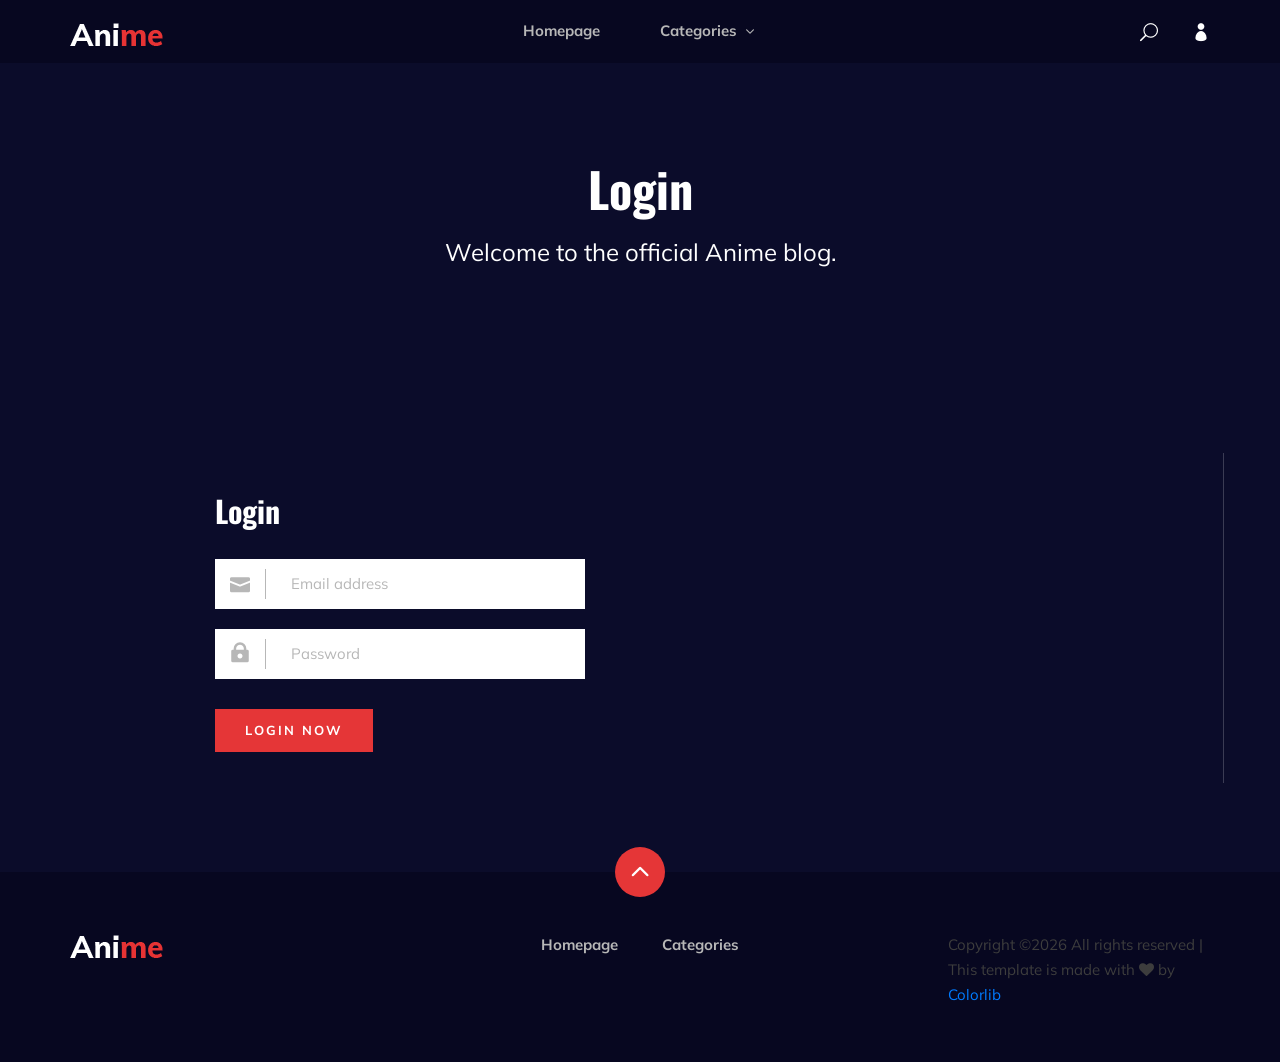
<file: login.html>
<!DOCTYPE html>
<html lang="zxx">

<head>
    <meta charset="UTF-8">
    <meta name="description" content="Anime Template">
    <meta name="keywords" content="Anime, unica, creative, html">
    <meta name="viewport" content="width=device-width, initial-scale=1.0">
    <meta http-equiv="X-UA-Compatible" content="ie=edge">
    <title>Anime | Template</title>

    <!-- Google Font -->
    <link href="https://fonts.googleapis.com/css2?family=Oswald:wght@300;400;500;600;700&display=swap" rel="stylesheet">
    <link href="https://fonts.googleapis.com/css2?family=Mulish:wght@300;400;500;600;700;800;900&display=swap"
        rel="stylesheet">
    <link rel="stylesheet" href="https://unpkg.com/swiper@8/swiper-bundle.min.css" />
    <!-- Css Styles -->
    <link rel="stylesheet" href="css/bootstrap.min.css" type="text/css">
    <link rel="stylesheet" href="css/font-awesome.min.css" type="text/css">
    <link rel="stylesheet" href="css/elegant-icons.css" type="text/css">
    <link rel="stylesheet" href="css/style.css" type="text/css">
    <script src="./js/scrollToTop.js" defer></script>
</head>

<body>
    <!-- Page Preloder -->
    <div id="preloder" class="preloder">
        <div class="loader"></div>
    </div>

    <!-- Header Section Begin -->
    <header class="header">
        <div class="container">
            <div class="row">
                <div class="col-lg-2">
                    <div class="header__logo">
                        <a href="./index.html">
                            <img src="img/logo.png" alt="">
                        </a>
                    </div>
                </div>
                <div class="col-lg-8">
                    <div class="header__nav">
                        <nav class="header__menu mobile-menu">
                            <ul>
                                <li><a href="./index.html">Homepage</a></li>
                                <li><a href="./categories.html">Categories <span class="arrow_carrot-down"></span></a>
                                    <ul class="dropdown">
                                        <li><a href="./categories.html">Categories</a></li>
                                    </ul>
                                </li>
                            </ul>
                        </nav>
                    </div>
                </div>
                <div class="col-lg-2">
                    <div class="header__right">
                        <a href="#" class="search-switch"><span class="icon_search"></span></a>
                        <a href="./login.html"><span class="icon_profile"></span></a>
                    </div>
                </div>
            </div>
            <div id="mobile-menu-wrap"></div>
        </div>
    </header>
    <!-- Header End -->

    <!-- Normal Breadcrumb Begin -->
    <section class="normal-breadcrumb set-bg" data-setbg="img/normal-breadcrumb.jpg">
        <div class="container">
            <div class="row">
                <div class="col-lg-12 text-center">
                    <div class="normal__breadcrumb__text">
                        <h2>Login</h2>
                        <p>Welcome to the official Anime blog.</p>
                    </div>
                </div>
            </div>
        </div>
    </section>
    <!-- Normal Breadcrumb End -->

    <!-- Login Section Begin -->
    <section class="login spad">
        <div class="container">
            <div class="row">
                <div class="col-lg-12">
                    <div class="login__form">
                        <h3>Login</h3>
                        <form action="#">
                            <div class="input__item">
                                <input type="text" placeholder="Email address">
                                <span class="icon_mail"></span>
                            </div>
                            <div class="input__item">
                                <input type="text" placeholder="Password">
                                <span class="icon_lock"></span>
                            </div>
                            <button type="submit" class="site-btn">Login Now</button>
                        </form>
                    </div>
                </div>
            </div>
        </div>
    </section>
    <!-- Login Section End -->

    <!-- Footer Section Begin -->
    <footer class="footer">
        <div class="page-up">
            <a href="#" id="scrollToTopButton"><span class="arrow_carrot-up"></span></a>
        </div>
        <div class="container">
            <div class="row">
                <div class="col-lg-3">
                    <div class="footer__logo">
                        <a href="./index.html"><img src="img/logo.png" alt=""></a>
                    </div>
                </div>
                <div class="col-lg-6">
                    <div class="footer__nav">
                        <ul>
                            <li class="active"><a href="./index.html">Homepage</a></li>
                            <li><a href="./categories.html">Categories</a></li>
                        </ul>
                    </div>
                </div>
                <div class="col-lg-3">
                    <p><!-- Link back to Colorlib can't be removed. Template is licensed under CC BY 3.0. -->
                      Copyright &copy;<script>document.write(new Date().getFullYear());</script> All rights reserved | This template is made with <i class="fa fa-heart" aria-hidden="true"></i> by <a href="https://colorlib.com" target="_blank">Colorlib</a>
                      <!-- Link back to Colorlib can't be removed. Template is licensed under CC BY 3.0. --></p>

                  </div>
              </div>
          </div>
      </footer>
      <!-- Footer Section End -->

      <!-- Search model Begin -->
      <div class="search-model">
        <div class="h-100 d-flex align-items-center justify-content-center">
            <div class="search-close-switch"><i class="icon_close"></i></div>
            <form class="search-model-form">
                <input type="text" id="search-input" placeholder="Search here.....">
            </form>
        </div>
    </div>
    <!-- Search model end -->

    <!-- Js Plugins -->
</body>

</html>
</file>
<file: css/elegant-icons.css>
@font-face {
	font-family: 'ElegantIcons';
	src:url('../fonts/ElegantIcons.eot');
	src:url('../fonts/ElegantIcons.eot?#iefix') format('embedded-opentype'),
		url('../fonts/ElegantIcons.woff') format('woff'),
		url('../fonts/ElegantIcons.ttf') format('truetype'),
		url('../fonts/ElegantIcons.svg#ElegantIcons') format('svg');
	font-weight: normal;
	font-style: normal;
}

/* Use the following CSS code if you want to use data attributes for inserting your icons */
[data-icon]:before {
	font-family: 'ElegantIcons';
	content: attr(data-icon);
	speak: none;
	font-weight: normal;
	font-variant: normal;
	text-transform: none;
	line-height: 1;
	-webkit-font-smoothing: antialiased;
	-moz-osx-font-smoothing: grayscale;
}

/* Use the following CSS code if you want to have a class per icon */
/*
Instead of a list of all class selectors,
you can use the generic selector below, but it's slower:
[class*="your-class-prefix"] {
*/
.arrow_up, .arrow_down, .arrow_left, .arrow_right, .arrow_left-up, .arrow_right-up, .arrow_right-down, .arrow_left-down, .arrow-up-down, .arrow_up-down_alt, .arrow_left-right_alt, .arrow_left-right, .arrow_expand_alt2, .arrow_expand_alt, .arrow_condense, .arrow_expand, .arrow_move, .arrow_carrot-up, .arrow_carrot-down, .arrow_carrot-left, .arrow_carrot-right, .arrow_carrot-2up, .arrow_carrot-2down, .arrow_carrot-2left, .arrow_carrot-2right, .arrow_carrot-up_alt2, .arrow_carrot-down_alt2, .arrow_carrot-left_alt2, .arrow_carrot-right_alt2, .arrow_carrot-2up_alt2, .arrow_carrot-2down_alt2, .arrow_carrot-2left_alt2, .arrow_carrot-2right_alt2, .arrow_triangle-up, .arrow_triangle-down, .arrow_triangle-left, .arrow_triangle-right, .arrow_triangle-up_alt2, .arrow_triangle-down_alt2, .arrow_triangle-left_alt2, .arrow_triangle-right_alt2, .arrow_back, .icon_minus-06, .icon_plus, .icon_close, .icon_check, .icon_minus_alt2, .icon_plus_alt2, .icon_close_alt2, .icon_check_alt2, .icon_zoom-out_alt, .icon_zoom-in_alt, .icon_search, .icon_box-empty, .icon_box-selected, .icon_minus-box, .icon_plus-box, .icon_box-checked, .icon_circle-empty, .icon_circle-slelected, .icon_stop_alt2, .icon_stop, .icon_pause_alt2, .icon_pause, .icon_menu, .icon_menu-square_alt2, .icon_menu-circle_alt2, .icon_ul, .icon_ol, .icon_adjust-horiz, .icon_adjust-vert, .icon_document_alt, .icon_documents_alt, .icon_pencil, .icon_pencil-edit_alt, .icon_pencil-edit, .icon_folder-alt, .icon_folder-open_alt, .icon_folder-add_alt, .icon_info_alt, .icon_error-oct_alt, .icon_error-circle_alt, .icon_error-triangle_alt, .icon_question_alt2, .icon_question, .icon_comment_alt, .icon_chat_alt, .icon_vol-mute_alt, .icon_volume-low_alt, .icon_volume-high_alt, .icon_quotations, .icon_quotations_alt2, .icon_clock_alt, .icon_lock_alt, .icon_lock-open_alt, .icon_key_alt, .icon_cloud_alt, .icon_cloud-upload_alt, .icon_cloud-download_alt, .icon_image, .icon_images, .icon_lightbulb_alt, .icon_gift_alt, .icon_house_alt, .icon_genius, .icon_mobile, .icon_tablet, .icon_laptop, .icon_desktop, .icon_camera_alt, .icon_mail_alt, .icon_cone_alt, .icon_ribbon_alt, .icon_bag_alt, .icon_creditcard, .icon_cart_alt, .icon_paperclip, .icon_tag_alt, .icon_tags_alt, .icon_trash_alt, .icon_cursor_alt, .icon_mic_alt, .icon_compass_alt, .icon_pin_alt, .icon_pushpin_alt, .icon_map_alt, .icon_drawer_alt, .icon_toolbox_alt, .icon_book_alt, .icon_calendar, .icon_film, .icon_table, .icon_contacts_alt, .icon_headphones, .icon_lifesaver, .icon_piechart, .icon_refresh, .icon_link_alt, .icon_link, .icon_loading, .icon_blocked, .icon_archive_alt, .icon_heart_alt, .icon_star_alt, .icon_star-half_alt, .icon_star, .icon_star-half, .icon_tools, .icon_tool, .icon_cog, .icon_cogs, .arrow_up_alt, .arrow_down_alt, .arrow_left_alt, .arrow_right_alt, .arrow_left-up_alt, .arrow_right-up_alt, .arrow_right-down_alt, .arrow_left-down_alt, .arrow_condense_alt, .arrow_expand_alt3, .arrow_carrot_up_alt, .arrow_carrot-down_alt, .arrow_carrot-left_alt, .arrow_carrot-right_alt, .arrow_carrot-2up_alt, .arrow_carrot-2dwnn_alt, .arrow_carrot-2left_alt, .arrow_carrot-2right_alt, .arrow_triangle-up_alt, .arrow_triangle-down_alt, .arrow_triangle-left_alt, .arrow_triangle-right_alt, .icon_minus_alt, .icon_plus_alt, .icon_close_alt, .icon_check_alt, .icon_zoom-out, .icon_zoom-in, .icon_stop_alt, .icon_menu-square_alt, .icon_menu-circle_alt, .icon_document, .icon_documents, .icon_pencil_alt, .icon_folder, .icon_folder-open, .icon_folder-add, .icon_folder_upload, .icon_folder_download, .icon_info, .icon_error-circle, .icon_error-oct, .icon_error-triangle, .icon_question_alt, .icon_comment, .icon_chat, .icon_vol-mute, .icon_volume-low, .icon_volume-high, .icon_quotations_alt, .icon_clock, .icon_lock, .icon_lock-open, .icon_key, .icon_cloud, .icon_cloud-upload, .icon_cloud-download, .icon_lightbulb, .icon_gift, .icon_house, .icon_camera, .icon_mail, .icon_cone, .icon_ribbon, .icon_bag, .icon_cart, .icon_tag, .icon_tags, .icon_trash, .icon_cursor, .icon_mic, .icon_compass, .icon_pin, .icon_pushpin, .icon_map, .icon_drawer, .icon_toolbox, .icon_book, .icon_contacts, .icon_archive, .icon_heart, .icon_profile, .icon_group, .icon_grid-2x2, .icon_grid-3x3, .icon_music, .icon_pause_alt, .icon_phone, .icon_upload, .icon_download, .social_facebook, .social_twitter, .social_pinterest, .social_googleplus, .social_tumblr, .social_tumbleupon, .social_wordpress, .social_instagram, .social_dribbble, .social_vimeo, .social_linkedin, .social_rss, .social_deviantart, .social_share, .social_myspace, .social_skype, .social_youtube, .social_picassa, .social_googledrive, .social_flickr, .social_blogger, .social_spotify, .social_delicious, .social_facebook_circle, .social_twitter_circle, .social_pinterest_circle, .social_googleplus_circle, .social_tumblr_circle, .social_stumbleupon_circle, .social_wordpress_circle, .social_instagram_circle, .social_dribbble_circle, .social_vimeo_circle, .social_linkedin_circle, .social_rss_circle, .social_deviantart_circle, .social_share_circle, .social_myspace_circle, .social_skype_circle, .social_youtube_circle, .social_picassa_circle, .social_googledrive_alt2, .social_flickr_circle, .social_blogger_circle, .social_spotify_circle, .social_delicious_circle, .social_facebook_square, .social_twitter_square, .social_pinterest_square, .social_googleplus_square, .social_tumblr_square, .social_stumbleupon_square, .social_wordpress_square, .social_instagram_square, .social_dribbble_square, .social_vimeo_square, .social_linkedin_square, .social_rss_square, .social_deviantart_square, .social_share_square, .social_myspace_square, .social_skype_square, .social_youtube_square, .social_picassa_square, .social_googledrive_square, .social_flickr_square, .social_blogger_square, .social_spotify_square, .social_delicious_square, .icon_printer, .icon_calulator, .icon_building, .icon_floppy, .icon_drive, .icon_search-2, .icon_id, .icon_id-2, .icon_puzzle, .icon_like, .icon_dislike, .icon_mug, .icon_currency, .icon_wallet, .icon_pens, .icon_easel, .icon_flowchart, .icon_datareport, .icon_briefcase, .icon_shield, .icon_percent, .icon_globe, .icon_globe-2, .icon_target, .icon_hourglass, .icon_balance, .icon_rook, .icon_printer-alt, .icon_calculator_alt, .icon_building_alt, .icon_floppy_alt, .icon_drive_alt, .icon_search_alt, .icon_id_alt, .icon_id-2_alt, .icon_puzzle_alt, .icon_like_alt, .icon_dislike_alt, .icon_mug_alt, .icon_currency_alt, .icon_wallet_alt, .icon_pens_alt, .icon_easel_alt, .icon_flowchart_alt, .icon_datareport_alt, .icon_briefcase_alt, .icon_shield_alt, .icon_percent_alt, .icon_globe_alt, .icon_clipboard {
	font-family: 'ElegantIcons';
	speak: none;
	font-style: normal;
	font-weight: normal;
	font-variant: normal;
	text-transform: none;
	line-height: 1;
	-webkit-font-smoothing: antialiased;
}
.arrow_up:before {
	content: "\21";
}
.arrow_down:before {
	content: "\22";
}
.arrow_left:before {
	content: "\23";
}
.arrow_right:before {
	content: "\24";
}
.arrow_left-up:before {
	content: "\25";
}
.arrow_right-up:before {
	content: "\26";
}
.arrow_right-down:before {
	content: "\27";
}
.arrow_left-down:before {
	content: "\28";
}
.arrow-up-down:before {
	content: "\29";
}
.arrow_up-down_alt:before {
	content: "\2a";
}
.arrow_left-right_alt:before {
	content: "\2b";
}
.arrow_left-right:before {
	content: "\2c";
}
.arrow_expand_alt2:before {
	content: "\2d";
}
.arrow_expand_alt:before {
	content: "\2e";
}
.arrow_condense:before {
	content: "\2f";
}
.arrow_expand:before {
	content: "\30";
}
.arrow_move:before {
	content: "\31";
}
.arrow_carrot-up:before {
	content: "\32";
}
.arrow_carrot-down:before {
	content: "\33";
}
.arrow_carrot-left:before {
	content: "\34";
}
.arrow_carrot-right:before {
	content: "\35";
}
.arrow_carrot-2up:before {
	content: "\36";
}
.arrow_carrot-2down:before {
	content: "\37";
}
.arrow_carrot-2left:before {
	content: "\38";
}
.arrow_carrot-2right:before {
	content: "\39";
}
.arrow_carrot-up_alt2:before {
	content: "\3a";
}
.arrow_carrot-down_alt2:before {
	content: "\3b";
}
.arrow_carrot-left_alt2:before {
	content: "\3c";
}
.arrow_carrot-right_alt2:before {
	content: "\3d";
}
.arrow_carrot-2up_alt2:before {
	content: "\3e";
}
.arrow_carrot-2down_alt2:before {
	content: "\3f";
}
.arrow_carrot-2left_alt2:before {
	content: "\40";
}
.arrow_carrot-2right_alt2:before {
	content: "\41";
}
.arrow_triangle-up:before {
	content: "\42";
}
.arrow_triangle-down:before {
	content: "\43";
}
.arrow_triangle-left:before {
	content: "\44";
}
.arrow_triangle-right:before {
	content: "\45";
}
.arrow_triangle-up_alt2:before {
	content: "\46";
}
.arrow_triangle-down_alt2:before {
	content: "\47";
}
.arrow_triangle-left_alt2:before {
	content: "\48";
}
.arrow_triangle-right_alt2:before {
	content: "\49";
}
.arrow_back:before {
	content: "\4a";
}
.icon_minus-06:before {
	content: "\4b";
}
.icon_plus:before {
	content: "\4c";
}
.icon_close:before {
	content: "\4d";
}
.icon_check:before {
	content: "\4e";
}
.icon_minus_alt2:before {
	content: "\4f";
}
.icon_plus_alt2:before {
	content: "\50";
}
.icon_close_alt2:before {
	content: "\51";
}
.icon_check_alt2:before {
	content: "\52";
}
.icon_zoom-out_alt:before {
	content: "\53";
}
.icon_zoom-in_alt:before {
	content: "\54";
}
.icon_search:before {
	content: "\55";
}
.icon_box-empty:before {
	content: "\56";
}
.icon_box-selected:before {
	content: "\57";
}
.icon_minus-box:before {
	content: "\58";
}
.icon_plus-box:before {
	content: "\59";
}
.icon_box-checked:before {
	content: "\5a";
}
.icon_circle-empty:before {
	content: "\5b";
}
.icon_circle-slelected:before {
	content: "\5c";
}
.icon_stop_alt2:before {
	content: "\5d";
}
.icon_stop:before {
	content: "\5e";
}
.icon_pause_alt2:before {
	content: "\5f";
}
.icon_pause:before {
	content: "\60";
}
.icon_menu:before {
	content: "\61";
}
.icon_menu-square_alt2:before {
	content: "\62";
}
.icon_menu-circle_alt2:before {
	content: "\63";
}
.icon_ul:before {
	content: "\64";
}
.icon_ol:before {
	content: "\65";
}
.icon_adjust-horiz:before {
	content: "\66";
}
.icon_adjust-vert:before {
	content: "\67";
}
.icon_document_alt:before {
	content: "\68";
}
.icon_documents_alt:before {
	content: "\69";
}
.icon_pencil:before {
	content: "\6a";
}
.icon_pencil-edit_alt:before {
	content: "\6b";
}
.icon_pencil-edit:before {
	content: "\6c";
}
.icon_folder-alt:before {
	content: "\6d";
}
.icon_folder-open_alt:before {
	content: "\6e";
}
.icon_folder-add_alt:before {
	content: "\6f";
}
.icon_info_alt:before {
	content: "\70";
}
.icon_error-oct_alt:before {
	content: "\71";
}
.icon_error-circle_alt:before {
	content: "\72";
}
.icon_error-triangle_alt:before {
	content: "\73";
}
.icon_question_alt2:before {
	content: "\74";
}
.icon_question:before {
	content: "\75";
}
.icon_comment_alt:before {
	content: "\76";
}
.icon_chat_alt:before {
	content: "\77";
}
.icon_vol-mute_alt:before {
	content: "\78";
}
.icon_volume-low_alt:before {
	content: "\79";
}
.icon_volume-high_alt:before {
	content: "\7a";
}
.icon_quotations:before {
	content: "\7b";
}
.icon_quotations_alt2:before {
	content: "\7c";
}
.icon_clock_alt:before {
	content: "\7d";
}
.icon_lock_alt:before {
	content: "\7e";
}
.icon_lock-open_alt:before {
	content: "\e000";
}
.icon_key_alt:before {
	content: "\e001";
}
.icon_cloud_alt:before {
	content: "\e002";
}
.icon_cloud-upload_alt:before {
	content: "\e003";
}
.icon_cloud-download_alt:before {
	content: "\e004";
}
.icon_image:before {
	content: "\e005";
}
.icon_images:before {
	content: "\e006";
}
.icon_lightbulb_alt:before {
	content: "\e007";
}
.icon_gift_alt:before {
	content: "\e008";
}
.icon_house_alt:before {
	content: "\e009";
}
.icon_genius:before {
	content: "\e00a";
}
.icon_mobile:before {
	content: "\e00b";
}
.icon_tablet:before {
	content: "\e00c";
}
.icon_laptop:before {
	content: "\e00d";
}
.icon_desktop:before {
	content: "\e00e";
}
.icon_camera_alt:before {
	content: "\e00f";
}
.icon_mail_alt:before {
	content: "\e010";
}
.icon_cone_alt:before {
	content: "\e011";
}
.icon_ribbon_alt:before {
	content: "\e012";
}
.icon_bag_alt:before {
	content: "\e013";
}
.icon_creditcard:before {
	content: "\e014";
}
.icon_cart_alt:before {
	content: "\e015";
}
.icon_paperclip:before {
	content: "\e016";
}
.icon_tag_alt:before {
	content: "\e017";
}
.icon_tags_alt:before {
	content: "\e018";
}
.icon_trash_alt:before {
	content: "\e019";
}
.icon_cursor_alt:before {
	content: "\e01a";
}
.icon_mic_alt:before {
	content: "\e01b";
}
.icon_compass_alt:before {
	content: "\e01c";
}
.icon_pin_alt:before {
	content: "\e01d";
}
.icon_pushpin_alt:before {
	content: "\e01e";
}
.icon_map_alt:before {
	content: "\e01f";
}
.icon_drawer_alt:before {
	content: "\e020";
}
.icon_toolbox_alt:before {
	content: "\e021";
}
.icon_book_alt:before {
	content: "\e022";
}
.icon_calendar:before {
	content: "\e023";
}
.icon_film:before {
	content: "\e024";
}
.icon_table:before {
	content: "\e025";
}
.icon_contacts_alt:before {
	content: "\e026";
}
.icon_headphones:before {
	content: "\e027";
}
.icon_lifesaver:before {
	content: "\e028";
}
.icon_piechart:before {
	content: "\e029";
}
.icon_refresh:before {
	content: "\e02a";
}
.icon_link_alt:before {
	content: "\e02b";
}
.icon_link:before {
	content: "\e02c";
}
.icon_loading:before {
	content: "\e02d";
}
.icon_blocked:before {
	content: "\e02e";
}
.icon_archive_alt:before {
	content: "\e02f";
}
.icon_heart_alt:before {
	content: "\e030";
}
.icon_star_alt:before {
	content: "\e031";
}
.icon_star-half_alt:before {
	content: "\e032";
}
.icon_star:before {
	content: "\e033";
}
.icon_star-half:before {
	content: "\e034";
}
.icon_tools:before {
	content: "\e035";
}
.icon_tool:before {
	content: "\e036";
}
.icon_cog:before {
	content: "\e037";
}
.icon_cogs:before {
	content: "\e038";
}
.arrow_up_alt:before {
	content: "\e039";
}
.arrow_down_alt:before {
	content: "\e03a";
}
.arrow_left_alt:before {
	content: "\e03b";
}
.arrow_right_alt:before {
	content: "\e03c";
}
.arrow_left-up_alt:before {
	content: "\e03d";
}
.arrow_right-up_alt:before {
	content: "\e03e";
}
.arrow_right-down_alt:before {
	content: "\e03f";
}
.arrow_left-down_alt:before {
	content: "\e040";
}
.arrow_condense_alt:before {
	content: "\e041";
}
.arrow_expand_alt3:before {
	content: "\e042";
}
.arrow_carrot_up_alt:before {
	content: "\e043";
}
.arrow_carrot-down_alt:before {
	content: "\e044";
}
.arrow_carrot-left_alt:before {
	content: "\e045";
}
.arrow_carrot-right_alt:before {
	content: "\e046";
}
.arrow_carrot-2up_alt:before {
	content: "\e047";
}
.arrow_carrot-2dwnn_alt:before {
	content: "\e048";
}
.arrow_carrot-2left_alt:before {
	content: "\e049";
}
.arrow_carrot-2right_alt:before {
	content: "\e04a";
}
.arrow_triangle-up_alt:before {
	content: "\e04b";
}
.arrow_triangle-down_alt:before {
	content: "\e04c";
}
.arrow_triangle-left_alt:before {
	content: "\e04d";
}
.arrow_triangle-right_alt:before {
	content: "\e04e";
}
.icon_minus_alt:before {
	content: "\e04f";
}
.icon_plus_alt:before {
	content: "\e050";
}
.icon_close_alt:before {
	content: "\e051";
}
.icon_check_alt:before {
	content: "\e052";
}
.icon_zoom-out:before {
	content: "\e053";
}
.icon_zoom-in:before {
	content: "\e054";
}
.icon_stop_alt:before {
	content: "\e055";
}
.icon_menu-square_alt:before {
	content: "\e056";
}
.icon_menu-circle_alt:before {
	content: "\e057";
}
.icon_document:before {
	content: "\e058";
}
.icon_documents:before {
	content: "\e059";
}
.icon_pencil_alt:before {
	content: "\e05a";
}
.icon_folder:before {
	content: "\e05b";
}
.icon_folder-open:before {
	content: "\e05c";
}
.icon_folder-add:before {
	content: "\e05d";
}
.icon_folder_upload:before {
	content: "\e05e";
}
.icon_folder_download:before {
	content: "\e05f";
}
.icon_info:before {
	content: "\e060";
}
.icon_error-circle:before {
	content: "\e061";
}
.icon_error-oct:before {
	content: "\e062";
}
.icon_error-triangle:before {
	content: "\e063";
}
.icon_question_alt:before {
	content: "\e064";
}
.icon_comment:before {
	content: "\e065";
}
.icon_chat:before {
	content: "\e066";
}
.icon_vol-mute:before {
	content: "\e067";
}
.icon_volume-low:before {
	content: "\e068";
}
.icon_volume-high:before {
	content: "\e069";
}
.icon_quotations_alt:before {
	content: "\e06a";
}
.icon_clock:before {
	content: "\e06b";
}
.icon_lock:before {
	content: "\e06c";
}
.icon_lock-open:before {
	content: "\e06d";
}
.icon_key:before {
	content: "\e06e";
}
.icon_cloud:before {
	content: "\e06f";
}
.icon_cloud-upload:before {
	content: "\e070";
}
.icon_cloud-download:before {
	content: "\e071";
}
.icon_lightbulb:before {
	content: "\e072";
}
.icon_gift:before {
	content: "\e073";
}
.icon_house:before {
	content: "\e074";
}
.icon_camera:before {
	content: "\e075";
}
.icon_mail:before {
	content: "\e076";
}
.icon_cone:before {
	content: "\e077";
}
.icon_ribbon:before {
	content: "\e078";
}
.icon_bag:before {
	content: "\e079";
}
.icon_cart:before {
	content: "\e07a";
}
.icon_tag:before {
	content: "\e07b";
}
.icon_tags:before {
	content: "\e07c";
}
.icon_trash:before {
	content: "\e07d";
}
.icon_cursor:before {
	content: "\e07e";
}
.icon_mic:before {
	content: "\e07f";
}
.icon_compass:before {
	content: "\e080";
}
.icon_pin:before {
	content: "\e081";
}
.icon_pushpin:before {
	content: "\e082";
}
.icon_map:before {
	content: "\e083";
}
.icon_drawer:before {
	content: "\e084";
}
.icon_toolbox:before {
	content: "\e085";
}
.icon_book:before {
	content: "\e086";
}
.icon_contacts:before {
	content: "\e087";
}
.icon_archive:before {
	content: "\e088";
}
.icon_heart:before {
	content: "\e089";
}
.icon_profile:before {
	content: "\e08a";
}
.icon_group:before {
	content: "\e08b";
}
.icon_grid-2x2:before {
	content: "\e08c";
}
.icon_grid-3x3:before {
	content: "\e08d";
}
.icon_music:before {
	content: "\e08e";
}
.icon_pause_alt:before {
	content: "\e08f";
}
.icon_phone:before {
	content: "\e090";
}
.icon_upload:before {
	content: "\e091";
}
.icon_download:before {
	content: "\e092";
}
.social_facebook:before {
	content: "\e093";
}
.social_twitter:before {
	content: "\e094";
}
.social_pinterest:before {
	content: "\e095";
}
.social_googleplus:before {
	content: "\e096";
}
.social_tumblr:before {
	content: "\e097";
}
.social_tumbleupon:before {
	content: "\e098";
}
.social_wordpress:before {
	content: "\e099";
}
.social_instagram:before {
	content: "\e09a";
}
.social_dribbble:before {
	content: "\e09b";
}
.social_vimeo:before {
	content: "\e09c";
}
.social_linkedin:before {
	content: "\e09d";
}
.social_rss:before {
	content: "\e09e";
}
.social_deviantart:before {
	content: "\e09f";
}
.social_share:before {
	content: "\e0a0";
}
.social_myspace:before {
	content: "\e0a1";
}
.social_skype:before {
	content: "\e0a2";
}
.social_youtube:before {
	content: "\e0a3";
}
.social_picassa:before {
	content: "\e0a4";
}
.social_googledrive:before {
	content: "\e0a5";
}
.social_flickr:before {
	content: "\e0a6";
}
.social_blogger:before {
	content: "\e0a7";
}
.social_spotify:before {
	content: "\e0a8";
}
.social_delicious:before {
	content: "\e0a9";
}
.social_facebook_circle:before {
	content: "\e0aa";
}
.social_twitter_circle:before {
	content: "\e0ab";
}
.social_pinterest_circle:before {
	content: "\e0ac";
}
.social_googleplus_circle:before {
	content: "\e0ad";
}
.social_tumblr_circle:before {
	content: "\e0ae";
}
.social_stumbleupon_circle:before {
	content: "\e0af";
}
.social_wordpress_circle:before {
	content: "\e0b0";
}
.social_instagram_circle:before {
	content: "\e0b1";
}
.social_dribbble_circle:before {
	content: "\e0b2";
}
.social_vimeo_circle:before {
	content: "\e0b3";
}
.social_linkedin_circle:before {
	content: "\e0b4";
}
.social_rss_circle:before {
	content: "\e0b5";
}
.social_deviantart_circle:before {
	content: "\e0b6";
}
.social_share_circle:before {
	content: "\e0b7";
}
.social_myspace_circle:before {
	content: "\e0b8";
}
.social_skype_circle:before {
	content: "\e0b9";
}
.social_youtube_circle:before {
	content: "\e0ba";
}
.social_picassa_circle:before {
	content: "\e0bb";
}
.social_googledrive_alt2:before {
	content: "\e0bc";
}
.social_flickr_circle:before {
	content: "\e0bd";
}
.social_blogger_circle:before {
	content: "\e0be";
}
.social_spotify_circle:before {
	content: "\e0bf";
}
.social_delicious_circle:before {
	content: "\e0c0";
}
.social_facebook_square:before {
	content: "\e0c1";
}
.social_twitter_square:before {
	content: "\e0c2";
}
.social_pinterest_square:before {
	content: "\e0c3";
}
.social_googleplus_square:before {
	content: "\e0c4";
}
.social_tumblr_square:before {
	content: "\e0c5";
}
.social_stumbleupon_square:before {
	content: "\e0c6";
}
.social_wordpress_square:before {
	content: "\e0c7";
}
.social_instagram_square:before {
	content: "\e0c8";
}
.social_dribbble_square:before {
	content: "\e0c9";
}
.social_vimeo_square:before {
	content: "\e0ca";
}
.social_linkedin_square:before {
	content: "\e0cb";
}
.social_rss_square:before {
	content: "\e0cc";
}
.social_deviantart_square:before {
	content: "\e0cd";
}
.social_share_square:before {
	content: "\e0ce";
}
.social_myspace_square:before {
	content: "\e0cf";
}
.social_skype_square:before {
	content: "\e0d0";
}
.social_youtube_square:before {
	content: "\e0d1";
}
.social_picassa_square:before {
	content: "\e0d2";
}
.social_googledrive_square:before {
	content: "\e0d3";
}
.social_flickr_square:before {
	content: "\e0d4";
}
.social_blogger_square:before {
	content: "\e0d5";
}
.social_spotify_square:before {
	content: "\e0d6";
}
.social_delicious_square:before {
	content: "\e0d7";
}
.icon_printer:before {
	content: "\e103";
}
.icon_calulator:before {
	content: "\e0ee";
}
.icon_building:before {
	content: "\e0ef";
}
.icon_floppy:before {
	content: "\e0e8";
}
.icon_drive:before {
	content: "\e0ea";
}
.icon_search-2:before {
	content: "\e101";
}
.icon_id:before {
	content: "\e107";
}
.icon_id-2:before {
	content: "\e108";
}
.icon_puzzle:before {
	content: "\e102";
}
.icon_like:before {
	content: "\e106";
}
.icon_dislike:before {
	content: "\e0eb";
}
.icon_mug:before {
	content: "\e105";
}
.icon_currency:before {
	content: "\e0ed";
}
.icon_wallet:before {
	content: "\e100";
}
.icon_pens:before {
	content: "\e104";
}
.icon_easel:before {
	content: "\e0e9";
}
.icon_flowchart:before {
	content: "\e109";
}
.icon_datareport:before {
	content: "\e0ec";
}
.icon_briefcase:before {
	content: "\e0fe";
}
.icon_shield:before {
	content: "\e0f6";
}
.icon_percent:before {
	content: "\e0fb";
}
.icon_globe:before {
	content: "\e0e2";
}
.icon_globe-2:before {
	content: "\e0e3";
}
.icon_target:before {
	content: "\e0f5";
}
.icon_hourglass:before {
	content: "\e0e1";
}
.icon_balance:before {
	content: "\e0ff";
}
.icon_rook:before {
	content: "\e0f8";
}
.icon_printer-alt:before {
	content: "\e0fa";
}
.icon_calculator_alt:before {
	content: "\e0e7";
}
.icon_building_alt:before {
	content: "\e0fd";
}
.icon_floppy_alt:before {
	content: "\e0e4";
}
.icon_drive_alt:before {
	content: "\e0e5";
}
.icon_search_alt:before {
	content: "\e0f7";
}
.icon_id_alt:before {
	content: "\e0e0";
}
.icon_id-2_alt:before {
	content: "\e0fc";
}
.icon_puzzle_alt:before {
	content: "\e0f9";
}
.icon_like_alt:before {
	content: "\e0dd";
}
.icon_dislike_alt:before {
	content: "\e0f1";
}
.icon_mug_alt:before {
	content: "\e0dc";
}
.icon_currency_alt:before {
	content: "\e0f3";
}
.icon_wallet_alt:before {
	content: "\e0d8";
}
.icon_pens_alt:before {
	content: "\e0db";
}
.icon_easel_alt:before {
	content: "\e0f0";
}
.icon_flowchart_alt:before {
	content: "\e0df";
}
.icon_datareport_alt:before {
	content: "\e0f2";
}
.icon_briefcase_alt:before {
	content: "\e0f4";
}
.icon_shield_alt:before {
	content: "\e0d9";
}
.icon_percent_alt:before {
	content: "\e0da";
}
.icon_globe_alt:before {
	content: "\e0de";
}
.icon_clipboard:before {
	content: "\e0e6";
}


	.glyph {
		float: left;
		text-align: center;
		padding: .75em;
		margin: .4em 1.5em .75em 0;
		width: 6em;
text-shadow: none;
	}
        .glyph_big {
        font-size: 128px;
        color: #59c5dc;
        float: left;
        margin-right: 20px;
        }

        .glyph div { padding-bottom: 10px;}

	.glyph input {
		font-family: consolas, monospace;
		font-size: 12px;
		width: 100%;
		text-align: center;
		border: 0;
		box-shadow: 0 0 0 1px #ccc;
		padding: .2em;
                -moz-border-radius: 5px;
                -webkit-border-radius: 5px;
	}
	.centered {
		margin-left: auto;
		margin-right: auto;
	}
	.glyph .fs1 {
		font-size: 2em;
	}
</file>
<file: css/style.css>
html,body{height:100%;font-family:'Mulish', sans-serif;-webkit-font-smoothing:antialiased;background:#0b0c2a}h1,h2,h3,h4,h5,h6{margin:0;color:#111111;font-weight:400;font-family:'Mulish', sans-serif}h1{font-size:70px}h2{font-size:36px}h3{font-size:30px}h4{font-size:24px}h5{font-size:18px}h6{font-size:16px}p{font-size:15px;font-family:'Mulish', sans-serif;color:#3d3d3d;font-weight:400;line-height:25px;margin:0 0 15px 0}img{max-width:100%}input:focus,select:focus,button:focus,textarea:focus{outline:none}a:hover,a:focus{text-decoration:none;outline:none;color:#fff}ul,ol{padding:0;margin:0}.section-title{margin-bottom:30px}.section-title h4,.section-title h5{color:#fff;font-weight:600;line-height:21px;text-transform:uppercase;padding-left:20px;position:relative;font-family:'Oswald', sans-serif}.section-title h4:after,.section-title h5:after{position:absolute;left:0;top:-6px;height:32px;width:4px;background:#e53637;content:""}.set-bg{background-repeat:no-repeat;background-size:cover;background-position:top center}.spad{padding-top:100px;padding-bottom:100px}.text-white h1,.text-white h2,.text-white h3,.text-white h4,.text-white h5,.text-white h6,.text-white p,.text-white span,.text-white li,.text-white a{color:#fff}.primary-btn{display:inline-block;font-size:13px;font-weight:700;text-transform:uppercase;color:#fff;letter-spacing:2px}.primary-btn span{font-size:18px;margin-left:5px;position:relative;top:3px}.site-btn{font-size:13px;color:#fff;background:#e53637;font-weight:700;border:none;border-radius:2px;letter-spacing:2px;text-transform:uppercase;display:inline-block;padding:12px 30px}.preloder{position:fixed;width:100%;height:100%;top:0;left:0;z-index:999999;background:#000;visibility:hidden;opacity:0;transition:.2s}.preloder.active{visibility:visible;opacity:1}.loader{width:40px;height:40px;position:absolute;top:50%;left:50%;margin-top:-13px;margin-left:-13px;border-radius:60px;animation:loader 0.8s linear infinite;-webkit-animation:loader 0.8s linear infinite}@keyframes loader{0%{transform:rotate(0deg);border:4px solid #f44336;border-left-color:transparent}50%{transform:rotate(180deg);border:4px solid #673ab7;border-left-color:transparent}100%{transform:rotate(360deg);border:4px solid #f44336;border-left-color:transparent}}.spacial-controls{position:fixed;width:111px;height:91px;top:0;right:0;z-index:999}.spacial-controls .search-switch{display:block;height:100%;padding-top:30px;background:#323232;text-align:center;cursor:pointer}.search-model{display:none;position:fixed;width:100%;height:100%;left:0;top:0;background:#000;z-index:99999}.search-model-form{padding:0 15px}.search-model-form input{width:500px;font-size:40px;border:none;border-bottom:2px solid #333;background:0 0;color:#999}.search-close-switch{position:absolute;width:50px;height:50px;background:#333;color:#fff;text-align:center;border-radius:50%;font-size:28px;line-height:28px;top:30px;cursor:pointer;display:flex;align-items:center;justify-content:center}.header{background:#070720}.header__logo{padding:20px 0 17px}.header__logo a{display:inline-block}.header__menu{text-align:center}.header__menu ul li{list-style:none;display:inline-block;position:relative;margin-right:16px}.header__menu ul li.active a{background:#e53637;color:#fff}.header__menu ul li:hover a{color:#fff}.header__menu ul li:hover .dropdown{top:62px;opacity:1;visibility:visible}.header__menu ul li:hover .dropdown li a{background:transparent}.header__menu ul li:last-child{margin-right:0}.header__menu ul li .dropdown{position:absolute;left:0;top:82px;width:150px;background:#fff;text-align:left;padding:5px 0;z-index:9;opacity:0;visibility:hidden;transition:all,0.3s}.header__menu ul li .dropdown li{display:block;margin-right:0}.header__menu ul li .dropdown li a{font-size:14px;color:#111;font-weight:500;padding:5px 20px}.header__menu ul li a{font-size:15px;color:#b7b7b7;display:block;font-weight:700;transition:all,0.5s;padding:20px}.header__menu ul li a span{position:relative;font-size:17px;top:2px}.header__right{text-align:right;padding:20px 0 15px}.header__right a{display:inline-block;font-size:18px;color:#fff;margin-right:30px}.header__right a:last-child{margin-right:0}.slicknav_menu{display:none}.hero{padding-top:50px}.hero-box{position:relative}.hero__slider-wrap{position:relative}.hero-box .hero__slider-pagination.swiper-pagination,.hero-box .hero__slider-pagination{position:relative!important;left:auto!important;bottom:auto!important;top:auto!important;transform:none!important;width:100%;text-align:center;margin-top:8px}.hero-box .hero__slider-pagination span{height:8px;width:8px;background:#b7b7b7;border-radius:50%;margin-right:10px;opacity:1}.hero-box .hero__slider-pagination span.active{background:#ffffff}.hero-box .hero__slider-pagination span:last-child{margin-right:0}.hero-box .hero__slider-pagination span.swiper-pagination-bullet-active{background-color:white}.hero__slider-wrap .hero__slider-arrow{font-size:36px;height:66px;width:66px;background:#0b0c2a;line-height:66px;text-align:center;color:#fff;transform:rotate(45deg);position:relative;z-index:4;position:absolute;left:-33px;top:50%;margin-top:-47px}.hero-box .hero__slider-arrow.arrow__next{left:auto;right:-33px}.hero-box .hero__slider-arrow:after{position:absolute;top:6px;left:0;right:0;height:54px;width:54px;background:rgba(255,255,255,0.1);content:"";z-index:-1;margin:0 auto}.hero-box .hero__slider-arrow span{transform:rotate(-45deg);display:block;z-index:1}.hero__items{padding:250px 0 42px 50px;border-radius:5px;position:relative}.hero__text{position:relative;z-index:9}.hero__text .label{font-size:16px;color:#fff;background:transparent;padding:5px 14px 3px;display:inline-block;position:relative;top:-100px;opacity:0;transition:all,0.2s}.hero__text h2{color:#fff;font-size:42px;font-family:'Oswald', sans-serif;font-weight:700;line-height:52px;margin-top:35px;margin-bottom:8px;position:relative;top:-100px;opacity:0;transition:all,0.4s}.hero__text p{color:#fff;font-size:16px;margin-bottom:40px;position:relative;top:-100px;opacity:0;transition:all,0.6s}.hero__text a{position:relative;top:-100px;opacity:0;transition:all,0.8s}.hero__text a span{font-size:13px;color:#fff;background:#e53637;display:inline-block;font-weight:700;letter-spacing:2px;text-transform:uppercase;padding:14px 20px;border-radius:4px 0 0 4px;margin-right:1px}.hero__text a i{font-size:20px;display:inline-block;background:#e53637;padding:11px 5px 16px 8px;color:#fff;border-radius:0 4px 4px 0}.hero__text .show{opacity:1}.hero__slider{position:relative}.hero__slider .swiper-slide-active .hero__text .label{top:0;opacity:1}.hero__slider .swiper-slide-active .hero__text h2{top:0;opacity:1}.hero__slider .swiper-slide-active .hero__text p{top:0;opacity:1}.hero__slider .swiper-slide-active .hero__text a{top:0;opacity:1}.product{padding-bottom:60px;padding-top:80px}.product-page{padding-top:60px}.btn__all{text-align:right;margin-bottom:30px}.trending__product{margin-bottom:50px}.popular__product{margin-bottom:50px}.recent__product{margin-bottom:50px}.product__item{margin-bottom:30px}.product__item__pic{height:325px;position:relative;border-radius:5px}.product__item__pic img{position:absolute}.product__item__pic .ep{font-size:13px;color:#fff;background:#e53637;display:inline-block;padding:2px 12px;border-radius:4px;position:absolute;left:10px;top:10px}.product__item__pic .comment{font-size:13px;color:#fff;background:#3d3d3d;display:inline-block;padding:2px 10px;border-radius:4px;position:absolute;left:10px;bottom:10px}.product__item__pic .view{font-size:13px;color:#fff;background:#3d3d3d;display:inline-block;padding:2px 10px;border-radius:4px;position:absolute;right:10px;bottom:10px}.product__item__text{padding-top:20px}.product__item__text ul{margin-bottom:10px}.product__item__text ul li{list-style:none;font-size:10px;color:#fff;font-weight:700;padding:1px 10px;background:rgba(255,255,255,0.2);border-radius:50px;display:inline-block}.product__item__text h5 a{color:#fff;font-weight:700;line-height:26px}.product__sidebar .section-title h5{color:#fff;font-weight:600;font-family:'Oswald', sans-serif;line-height:21px;text-transform:uppercase;padding-left:20px;position:relative}.product__sidebar .section-title h5:after{position:absolute;left:0;top:-6px;height:32px;width:4px;background:#e53637;content:""}.product__sidebar__view{position:relative;margin-bottom:80px}.product__sidebar__view .filter__controls{position:absolute;right:0;top:-5px}.product__sidebar__view .filter__controls li{list-style:none;font-size:13px;color:#b7b7b7;display:inline-block;margin-right:7px;cursor:pointer}.product__sidebar__view .filter__controls li.active{color:#fff}.product__sidebar__view .filter__controls li:last-child{margin-right:0}.product__sidebar__view__item{height:190px;position:relative;border-radius:5px;margin-bottom:20px;background-repeat:no-repeat;background-size:cover}.product__sidebar__view__item::after{content:'';display:block;position:absolute;top:0;right:0;bottom:0;left:0;background:#000;background:linear-gradient(0deg, rgba(0,0,0,0.8) 0%, rgba(0,0,0,0.7) 23%, rgba(255,255,255,0) 100%);border-radius:5px;z-index:1}.product__sidebar__view__item img{position:absolute;top:0;left:0;bottom:0;right:0;z-index:0}.product__sidebar__view__item .ep{font-size:13px;color:#fff;background:#e53637;display:inline-block;padding:2px 12px;border-radius:4px;position:absolute;left:10px;top:10px;z-index:2}.product__sidebar__view__item .view{font-size:13px;color:#fff;background:#3d3d3d;display:inline-block;padding:2px 10px;border-radius:4px;position:absolute;right:10px;top:10px;z-index:2}.product__sidebar__view__item h5{position:absolute;left:0;bottom:25px;width:100%;padding:0 30px 0 20px;z-index:2}.product__sidebar__view__item h5 a{color:#fff;font-weight:700;line-height:26px}.product__sidebar__comment{margin-bottom:35px}.product__sidebar__comment__item{margin-bottom:20px;overflow:hidden}.product__sidebar__comment__item__pic{float:left;margin-right:15px}.product__sidebar__comment__item__text{overflow:hidden}.product__sidebar__comment__item__text ul{margin-bottom:10px}.product__sidebar__comment__item__text ul li{list-style:none;font-size:10px;color:#fff;font-weight:700;padding:1px 10px;background:rgba(255,255,255,0.2);border-radius:50px;display:inline-block}.product__sidebar__comment__item__text h5{margin-bottom:10px}.product__sidebar__comment__item__text h5 a{color:#fff;font-weight:700;line-height:26px}.product__sidebar__comment__item__text span{display:block;font-size:13px;color:#b7b7b7}.product__page__title{border-bottom:2px solid rgba(255,255,255,0.2);padding-bottom:10px;margin-bottom:30px}.product__page__title .section-title{margin-bottom:0}.product__page__title .product__page__filter{text-align:right}.product__page__title .product__page__filter p{color:#fff;display:inline-block;margin-bottom:0;margin-right:16px}.product__page__title .product__page__filter .nice-select{float:none;display:inline-block;font-size:15px;color:#3d3d3d;font-weight:700;border-radius:0;padding-left:15px;padding-right:40px;height:32px;line-height:32px}.product__page__title .product__page__filter .nice-select:after{border-bottom:2px solid #111;border-right:2px solid #111;height:8px;top:47%;width:8px;right:15px}.product__page__title .product__page__filter .nice-select .list{margin-top:0;border-radius:0}.product__pagination{padding-top:15px}.product__pagination a{display:inline-block;font-size:15px;color:#b7b7b7;font-weight:600;height:50px;width:50px;border:1px solid transparent;border-radius:50%;line-height:48px;text-align:center;transition:all,0.3s}.product__pagination a:hover{color:#ffffff}.product__pagination a.current-page{border:1px solid #ffffff}.product__pagination a i{color:#b7b7b7;font-size:15px}.anime-details{padding-top:60px}.anime__details__content{margin-bottom:65px}.anime__details__text{position:relative}.anime__details__text p{color:#b7b7b7;font-size:18px;line-height:30px}.anime__details__pic{height:440px;border-radius:5px;position:relative}.anime__details__pic .comment{font-size:13px;color:#fff;background:#3d3d3d;display:inline-block;padding:2px 10px;border-radius:4px;position:absolute;left:10px;bottom:25px}.anime__details__pic .view{font-size:13px;color:#fff;background:#3d3d3d;display:inline-block;padding:2px 10px;border-radius:4px;position:absolute;right:10px;bottom:25px}.anime__details__title{margin-bottom:20px}.anime__details__title h3{color:#fff;font-weight:700;margin-bottom:13px}.anime__details__title span{font-size:15px;color:#b7b7b7;display:block}.anime__details__rating{text-align:center;position:absolute;right:0;top:0}.anime__details__rating .rating i{font-size:24px;color:#e89f12;display:inline-block}.anime__details__rating span{display:block;font-size:18px;color:#b7b7b7}.anime__details__widget{margin-bottom:15px}.anime__details__widget ul{margin-bottom:20px}.anime__details__widget ul li{list-style:none;font-size:15px;color:#fff;line-height:30px;position:relative;padding-left:18px}.anime__details__widget ul li:before{position:absolute;left:0;top:12px;height:6px;width:6px;background:#b7b7b7;content:""}.anime__details__widget ul li span{color:#b7b7b7;width:115px;display:inline-block}.anime__details__btn .follow-btn{font-size:13px;color:#fff;background:#e53637;display:inline-block;font-weight:700;letter-spacing:2px;text-transform:uppercase;padding:14px 20px;border-radius:4px;margin-right:11px}.anime__details__btn .watch-btn span{font-size:13px;color:#fff;background:#e53637;display:inline-block;font-weight:700;letter-spacing:2px;text-transform:uppercase;padding:14px 20px;border-radius:4px 0 0 4px;margin-right:1px}.anime__details__btn .watch-btn i{font-size:20px;display:inline-block;background:#e53637;padding:11px 5px 16px 8px;color:#fff;border-radius:0 4px 4px 0}.anime__details__review{margin-bottom:55px}.anime__review__item{overflow:hidden;margin-bottom:15px}.anime__review__item__pic{float:left;margin-right:20px;position:relative}.anime__review__item__pic:before{position:absolute;right:-30px;top:15px;border-top:15px solid transparent;border-left:15px solid #1d1e39;content:"";transform:rotate(45deg)}.anime__review__item__pic img{height:50px;width:50px;border-radius:50%}.anime__review__item__text{overflow:hidden;background:#1d1e39;padding:18px 30px 16px 20px;border-radius:10px}.anime__review__item__text h6{color:#fff;font-weight:700;margin-bottom:10px}.anime__review__item__text h6 span{color:#b7b7b7;font-weight:400}.anime__review__item__text p{color:#b7b7b7;line-height:23px;margin-bottom:0}.anime__details__form form textarea{width:100%;font-size:15px;color:#b7b7b7;padding-left:20px;padding-top:12px;height:110px;border:none;border-radius:5px;resize:none;margin-bottom:24px}.anime__details__form form button{font-size:11px;color:#fff;font-weight:700;letter-spacing:2px;text-transform:uppercase;background:#e53637;border:none;padding:10px 15px;border-radius:2px}.anime__video__player{margin-bottom:70px}.anime__video__player .plyr--video{border-radius:5px;background:transparent}.anime__video__player .plyr audio,.anime__video__player .plyr iframe,.anime__video__player .plyr video{width:102%}.anime__video__player .plyr--full-ui.plyr--video .plyr__control--overlaid{display:block}.anime__video__player .plyr--video .plyr__control.plyr__tab-focus,.anime__video__player .plyr--video .plyr__control:hover,.anime__video__player .plyr--video .plyr__control[aria-expanded=true]{background:transparent}.anime__video__player .plyr--video .plyr__controls{background:transparent}.anime__video__player .plyr--video .plyr__progress__buffer{color:transparent}.anime__video__player .plyr--full-ui input[type=range]{color:#fff}.anime__video__player .plyr__controls .plyr__controls__item.plyr__progress__container{position:absolute;left:26px;bottom:45px;width:calc(100% - 60px)}.anime__video__player .plyr__menu{margin-right:70px}.anime__video__player .plyr__controls .plyr__controls__item:first-child{position:absolute;left:32px;bottom:8px}.anime__video__player .plyr__controls .plyr__controls__item:last-child{position:absolute;right:32px;bottom:8px}.anime__video__player .plyr__volume{position:absolute;width:auto;left:76px;bottom:8px}.anime__video__player .plyr__controls .plyr__controls__item.plyr__time{position:absolute;left:106px;bottom:12px}.anime__video__player .plyr__control--overlaid{background:transparent;background:var(--plyr-video-control-background-hover, var(--plyr-color-main, var(--plyr-color-main, transparent)))}.anime__video__player .plyr__control--overlaid svg{height:60px;width:50px}.anime__details__episodes{margin-bottom:35px}.anime__details__episodes a{display:inline-block;font-size:15px;color:#fff;background:rgba(255,255,255,0.2);padding:10px 20px;border-radius:4px;margin-right:15px;margin-bottom:20px;transition:all,0.3s}.anime__details__episodes a:hover{color:#000;background:#fff}.breadcrumb-option{padding-top:35px}.breadcrumb__links a{font-size:15px;color:#fff;margin-right:18px;display:inline-block;position:relative}.breadcrumb__links a i{margin-right:5px;color:#e53637}.breadcrumb__links a:after{position:absolute;right:-14px;top:0;content:'\f105';font-family:"FontAwesome"}.breadcrumb__links span{font-size:15px;color:#b7b7b7;display:inline-block}.normal-breadcrumb{height:300px;display:flex;align-items:center;justify-content:center}.normal__breadcrumb__text h2{color:#fff;font-size:48px;font-family:'Oswald', sans-serif;font-weight:700;margin-bottom:22px}.normal__breadcrumb__text p{color:#fff;font-size:24px;margin-bottom:0}.blog{padding-top:70px;padding-bottom:90px}.blog__item{height:580px;position:relative;margin-left:-10px;margin-right:-10px;margin-bottom:10px}.blog__item.small__item{height:285px}.blog__item.small__item .blog__item__text{padding:0 30px}.blog__item.small__item .blog__item__text p{margin-bottom:5px}.blog__item.small__item .blog__item__text h4 a{font-size:20px;line-height:30px}.blog__item__text{position:absolute;left:0;bottom:25px;text-align:center;width:100%;padding:0 105px}.blog__item__text p{color:#fff;margin-bottom:12px}.blog__item__text p span{color:#e53637;margin-right:5px}.blog__item__text h4 a{color:#fff;line-height:34px}.blog-details{padding-top:70px}.blog__details__title{text-align:center;margin-bottom:70px}.blog__details__title h6{font-size:15px;color:#fff;font-weight:700;text-transform:uppercase;margin-bottom:30px}.blog__details__title h6 span{color:#b7b7b7;font-weight:400;text-transform:none}.blog__details__title h2{color:#fff;font-size:48px;font-weight:700;line-height:60px;margin-bottom:38px}.blog__details__title .blog__details__social a{display:inline-block;font-size:15px;color:#fff;padding:16px 35px 14px 20px;border-radius:2px;margin-right:6px}.blog__details__title .blog__details__social a:last-child{margin-right:0}.blog__details__title .blog__details__social a.facebook{background:#3b5998}.blog__details__title .blog__details__social a.pinterest{background:#ca2027}.blog__details__title .blog__details__social a.linkedin{background:#0372b1}.blog__details__title .blog__details__social a.twitter{background:#39a1f2}.blog__details__title .blog__details__social a i{margin-right:6px}.blog__details__pic{margin-bottom:30px}.blog__details__pic img{min-width:100%}.blog__details__text{margin-bottom:40px}.blog__details__text p{color:#fff;font-size:17px;line-height:30px}.blog__details__item__text{margin-bottom:42px}.blog__details__item__text h4{color:#fff;font-weight:700;margin-bottom:35px}.blog__details__item__text img{min-width:100%;margin-bottom:26px}.blog__details__item__text p{color:#fff;font-size:17px;line-height:30px;margin-bottom:0}.blog__details__tags{margin-bottom:60px}.blog__details__tags a{display:inline-block;color:#b7b7b7;font-size:12px;font-weight:700;letter-spacing:2px;text-transform:uppercase;background:rgba(255,255,255,0.1);border-radius:2px;margin-right:6px;padding:6px 15px;margin-bottom:10px}.blog__details__tags a:last-child{margin-right:0}.blog__details__btns{border-top:1px solid rgba(255,255,255,0.2);border-bottom:1px solid rgba(255,255,255,0.2);padding:20px 0 15px;margin-bottom:65px}.blog__details__btns__item{margin-bottom:20px}.blog__details__btns__item.next__btn{text-align:right}.blog__details__btns__item h5 a{font-size:17px;letter-spacing:2px;color:#fff}.blog__details__btns__item h5 a span{font-size:30px;color:#b7b7b7;position:relative;top:8px}.blog__details__comment{border-bottom:1px solid rgba(255,255,255,0.1);padding-bottom:30px}.blog__details__comment h4{color:#fff;font-weight:700;margin-bottom:26px}.blog__details__comment__item{margin-bottom:40px;overflow:hidden}.blog__details__comment__item.blog__details__comment__item--reply{padding-left:112px}.blog__details__comment__item__pic{float:left;margin-right:40px}.blog__details__comment__item__text{overflow:hidden}.blog__details__comment__item__text span{font-size:14px;color:#b7b7b7;display:block;margin-bottom:10px}.blog__details__comment__item__text h5{color:#fff;font-weight:700;margin-bottom:10px}.blog__details__comment__item__text p{color:#b7b7b7;font-size:14px;line-height:22px;margin-bottom:25px}.blog__details__comment__item__text a{display:inline-block;color:#fff;background:rgba(255,255,255,0.1);padding:6px 20px;letter-spacing:2px;border-radius:2px;margin-right:14px;transition:all,0.3s}.blog__details__comment__item__text a:hover{background:#e53637}.blog__details__form{padding-top:50px}.blog__details__form h4{color:#fff;font-weight:700;margin-bottom:26px}.blog__details__form form input{height:50px;width:100%;background:#fff;font-size:15px;color:#a6a6a6;padding-left:20px;border-radius:2px;border:none;margin-bottom:30px}.blog__details__form form input::placeholder{color:#a6a6a6}.blog__details__form form textarea{height:115px;width:100%;background:#fff;font-size:15px;color:#a6a6a6;padding-left:20px;border-radius:2px;padding-top:12px;resize:none;border:none;margin-bottom:34px}.blog__details__form form textarea::placeholder{color:#a6a6a6}.login{padding-top:130px;padding-bottom:120px}.login__form{position:relative;padding-left:145px}.login__form:after{position:absolute;right:-14px;top:-40px;height:330px;width:1px;background:rgba(255,255,255,0.2);content:""}.login__form h3{color:#fff;font-weight:700;font-family:'Oswald', sans-serif;margin-bottom:30px}.login__form form .input__item{position:relative;width:370px;margin-bottom:20px}.login__form form .input__item:before{position:absolute;left:50px;top:10px;height:30px;width:1px;background:#b7b7b7;content:""}.login__form form .input__item input{height:50px;width:100%;font-size:15px;color:#b7b7b7;background:#fff;border:none;padding-left:76px}.login__form form .input__item input::placeholder{color:#b7b7b7}.login__form form .input__item span{color:#b7b7b7;font-size:20px;position:absolute;left:15px;top:13px}.login__form form button{border-radius:0;margin-top:10px}.login__form .forget_pass{font-size:15px;color:#fff;display:inline-block;position:absolute;right:60px;bottom:12px}.login__register{padding-left:30px}.login__register h3{color:#fff;font-weight:700;font-family:'Oswald', sans-serif;margin-bottom:30px}.login__register .primary-btn{background:#e53637;padding:12px 42px}.login__social{padding-top:52px}.login__social__links{text-align:center}.login__social__links span{color:#fff;display:block;font-size:13px;font-weight:700;letter-spacing:2px;text-transform:uppercase;margin-bottom:30px}.login__social__links ul li{list-style:none;margin-bottom:15px}.login__social__links ul li:last-child{margin-bottom:0}.login__social__links ul li a{color:#fff;display:block;font-size:13px;font-weight:700;letter-spacing:2px;text-transform:uppercase;width:460px;padding:14px 0;position:relative;margin:0 auto}.login__social__links ul li a.facebook{background:#4267b2}.login__social__links ul li a.google{background:#ff4343}.login__social__links ul li a.twitter{background:#1da1f2}.login__social__links ul li a i{font-size:20px;position:absolute;left:32px;top:14px}.signup{padding-top:130px;padding-bottom:150px}.signup .login__form:after{height:450px}.signup .login__form h5{font-size:15px;color:#fff;margin-top:36px}.signup .login__form h5 a{color:#e53637;font-weight:700}.signup .login__social__links{text-align:left;padding-left:40px}.signup .login__social__links h3{color:#fff;font-weight:700;font-family:'Oswald', sans-serif;margin-bottom:30px}.signup .login__social__links ul li a{margin:0;text-align:center}.footer{background:#070720;padding-top:60px;padding-bottom:40px;position:relative}.page-up{position:absolute;left:50%;top:-25px;margin-left:-25px}.page-up a{display:inline-block;font-size:36px;color:#fff;height:50px;width:50px;background:#e53637;line-height:50px;text-align:center;border-radius:50%}.page-up a span{position:relative;top:2px;left:-1px}.footer__nav{text-align:center}.footer__nav ul li{list-style:none;display:inline-block;position:relative;margin-right:40px}.footer__nav ul li:last-child{margin-right:0}.footer__nav ul li a{font-size:15px;color:#b7b7b7;display:block;font-weight:700}.footer__copyright__text{color:#b7b7b7;margin-bottom:0;text-align:right}.footer__copyright__text a{color:#e53637}@media only screen and (min-width: 1200px) and (max-width: 1300px){.hero{overflow:hidden}}@media only screen and (min-width: 1200px){.container{max-width:1170px}}@media only screen and (min-width: 992px) and (max-width: 1199px){.hero{overflow:hidden}.login__form{position:relative;padding-left:32px}.login__social__links ul li a{width:380px}.blog__item__text{padding:0 50px}}@media only screen and (min-width: 768px) and (max-width: 991px){.hero{overflow:hidden}.header{position:relative}.header .container{position:relative}.header__right{position:absolute;right:120px;top:-42px;padding:0}.header__menu{display:none}.slicknav_menu{background:transparent;padding:0;display:block}.slicknav_nav{position:absolute;left:0;top:60px;width:100%;background:#fff;padding:15px 30px;z-index:9}.slicknav_nav ul{margin:0}.slicknav_nav .slicknav_row,.slicknav_nav a{padding:7px 0;margin:0;color:#111;font-weight:600}.slicknav_btn{border-radius:0;background-color:#222;position:absolute;right:0;top:9px}.slicknav_nav .slicknav_arrow{color:#111}.slicknav_nav .slicknav_row:hover{border-radius:0;background:transparent;color:#111}.slicknav_nav a:hover{border-radius:0;background:transparent;color:#111}.product__sidebar{padding-top:50px}.footer__logo{text-align:center;margin-bottom:20px}.footer__nav{margin-bottom:15px}.footer__copyright__text{text-align:center}.anime__details__widget ul li span{width:90px}.anime__details__pic{margin-bottom:40px}.anime__details__sidebar{padding-top:50px}.login__form{padding-left:0;margin-bottom:40px}.login__form:after{display:none}.login__form form .input__item{width:auto}.login__register{padding-left:0}.signup .login__social__links{padding-left:0}}@media only screen and (max-width: 767px){.hero{overflow:hidden}.header{position:relative}.header .container{position:relative}.header__right{position:absolute;right:120px;top:-42px;padding:0}.header__menu{display:none}.slicknav_menu{background:transparent;padding:0;display:block}.slicknav_nav{position:absolute;left:0;top:60px;width:100%;background:#fff;padding:15px 30px;z-index:9}.slicknav_nav ul{margin:0}.slicknav_nav .slicknav_row,.slicknav_nav a{padding:7px 0;margin:0;color:#111;font-weight:600}.slicknav_btn{border-radius:0;background-color:#222;position:absolute;right:0;top:9px}.slicknav_nav .slicknav_arrow{color:#111}.slicknav_nav .slicknav_row:hover{border-radius:0;background:transparent;color:#111}.slicknav_nav a:hover{border-radius:0;background:transparent;color:#111}.product__sidebar{padding-top:50px}.footer__logo{text-align:center;margin-bottom:20px}.footer__nav{margin-bottom:15px}.footer__copyright__text{text-align:center}.blog__details__title h2{font-size:34px;line-height:normal}.anime__details__pic{margin-bottom:40px}.anime__details__sidebar{padding-top:50px}.btn__all{text-align:left}.product__page__title .section-title{margin-bottom:30px}.product__page__title .product__page__filter{text-align:left}.anime__details__rating{text-align:left;position:relative;margin-bottom:20px}.blog__details__social{overflow:hidden}.blog__details__title .blog__details__social a{margin-right:10px;margin-bottom:10px;width:calc(50% - 10px);float:left}.login__form{padding-left:0;margin-bottom:40px}.login__form:after{display:none}.login__form form .input__item{width:auto}.signup .login__social__links{padding-left:0}.login__social__links ul li a{width:auto}.blog__item__text{padding:0 30px}.login__register{padding-left:0}.product__sidebar__view .filter__controls li{margin-right:2px}.search-model-form input{width:100%}}@media only screen and (max-width: 479px){.hero__slider.owl-carousel .owl-nav{display:none}.hero__items{padding:250px 0 42px 15px}.hero__text h2{font-size:32px}.footer__nav ul li{margin-right:10px}.anime__details__btn .follow-btn{padding:14px 26px;margin-right:11px;margin-bottom:25px}.anime__details__widget ul li span{width:85px}.anime__video__player .plyr__volume{left:65px}.anime__video__player .plyr__controls .plyr__controls__item.plyr__time{left:95px}.anime__video__player .plyr__menu{margin-right:60px}.blog__details__title h2{font-size:30px;line-height:normal}.blog__details__title .blog__details__social a{padding:16px 25px 14px 20px}.blog__details__comment__item.blog__details__comment__item--reply{padding-left:0}.blog__details__comment__item__pic{margin-right:25px}.blog__details__comment__item__text a{margin-right:6px}.login__social__links ul li a i{left:20px}.login__form .forget_pass{position:relative;left:0;bottom:0;margin-top:25px}.header__right a{margin-right:10px}.anime__review__item__text h6 span{font-size:12px}.anime__review__item__text{padding:18px 20px 20px}}
.product__item__pic,.product__sidebar__view__item,.anime__details__pic{background-size:cover;background-position:center center;background-color:#111322}
.header__menu ul li .dropdown{width:100%;min-width:100%;background:#070720;text-align:center;padding:0}.header__menu ul li .dropdown li a{font-size:15px;color:#b7b7b7;font-weight:700;font-family:'Mulish', sans-serif;padding:20px}
.header__menu ul li .dropdown li a{background:#070720}.header__menu ul li .dropdown li a:hover{background:#e53637;color:#fff}
.product__item--link{display:block;text-decoration:none;color:inherit}.product__item--link:hover,.product__item--link:focus{text-decoration:none;color:inherit}.product__item__text h5{color:#fff;font-weight:700;line-height:26px}
a.product__sidebar__view__item{display:block;text-decoration:none;color:inherit}.product__sidebar__view__item h5{color:#fff;font-weight:700;line-height:26px}
/*# sourceMappingURL=style.css.map */
</file>
